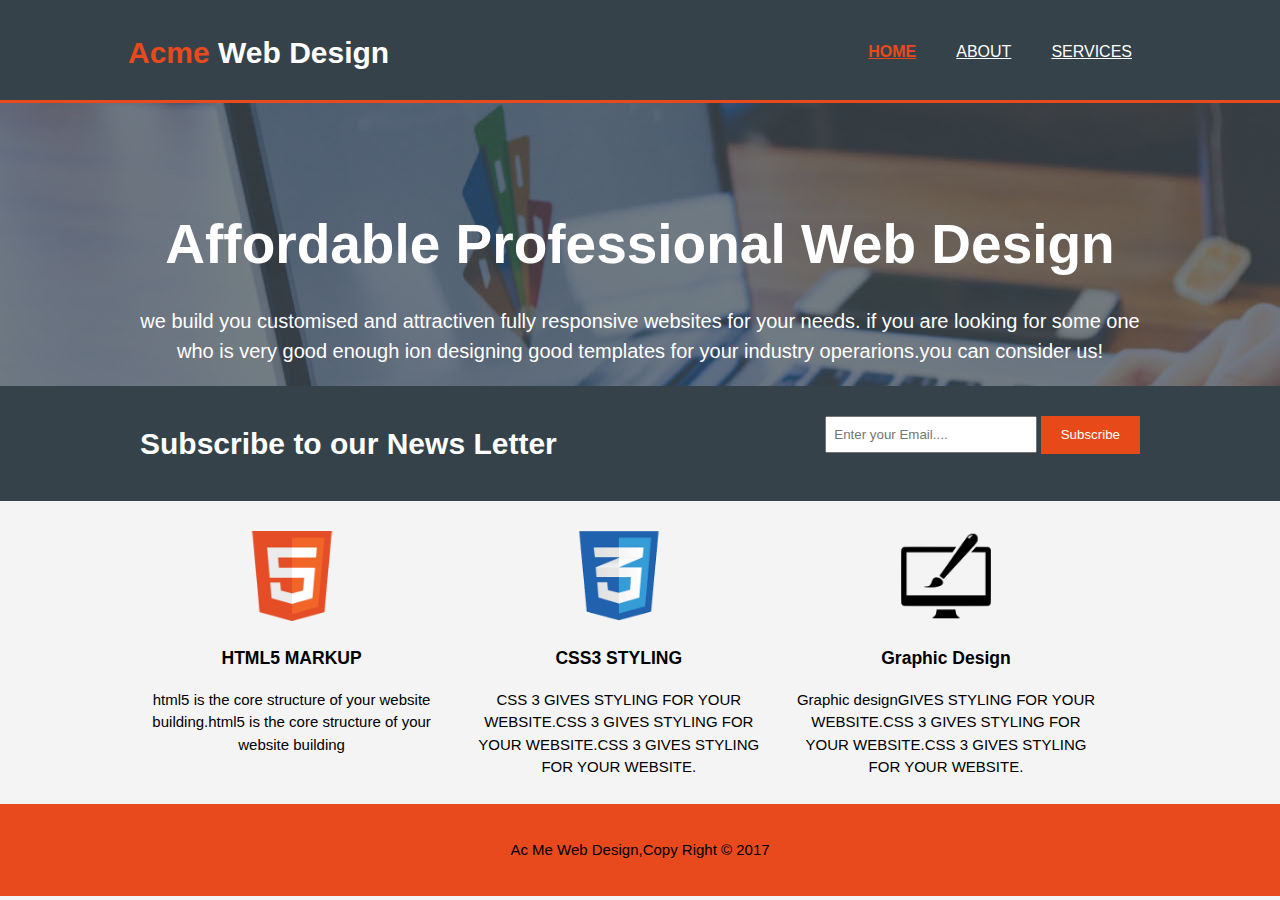
<file: index.html>
<!DOCTYPE html>
<html>
<head>
    <meta charset="utf-8">
    <meta name="viewport" content="width=device-width">
    <title>Acme web design| welcome</title>
    <link rel="stylesheet" href="./css/style.css">

</head>  
<body>
    <header>
        <div class="container">
            <div id="branding">
                <h1><span class="highlight">Acme</span> Web Design</h1>
            </div>
            <nav>
                <ul>
                    <li class="current"><a href="index.html">HOME</a>
                    <li><a href="about.html">ABOUT</a>   
                    <li><a href="services.html">SERVICES</a>
                </ul>
            </nav>
    
        </div>
    </header>
    <section id="showcase">
        <div class="container">
            <h1> Affordable Professional Web Design</h1>
            <p> we build you customised and attractiven fully responsive websites
                 for your needs. 
                if you are looking for some one who is very good enough ion designing good templates for your industry operarions.you can consider us!</p>
        </div>
    </section>
    
    <section id="newsletter">
        <div class="container">
        <h1>Subscribe to our News Letter</h1>
        <form>
            <input type="email" placeholder=" Enter your Email.... ">
            <button type="submit" class="button_1">Subscribe</button>

        </form>
        </div>
    </section>
    <section id="boxes">
        <div class="container">
            <div class="box">
            <img src="./img/logo_html.png">
            <h3>HTML5 MARKUP</h3>
            <p>html5 is the core structure of your website building.html5 is the core structure of your website building</p>
            </div>
           <div class="box">
            <img src="./img/logo_css.png">
                <h3>CSS3 STYLING</h3>
                <p>CSS 3 GIVES STYLING FOR YOUR WEBSITE.CSS 3 GIVES STYLING FOR YOUR WEBSITE.CSS 3 GIVES STYLING FOR YOUR WEBSITE.</p>
                </div>
           <div class="box">
            <img src="./img/logo_brush.png">
                     <h3>Graphic Design</h3>
                    <p>Graphic designGIVES STYLING FOR YOUR WEBSITE.CSS 3 GIVES STYLING FOR YOUR WEBSITE.CSS 3 GIVES STYLING FOR YOUR WEBSITE.</p>
                    </div>
        </div>
    </section>
    <footer>
        <p>Ac Me Web Design,Copy Right &copy; 2017</p>
    </footer>
    
</body>  
</html>
</file>
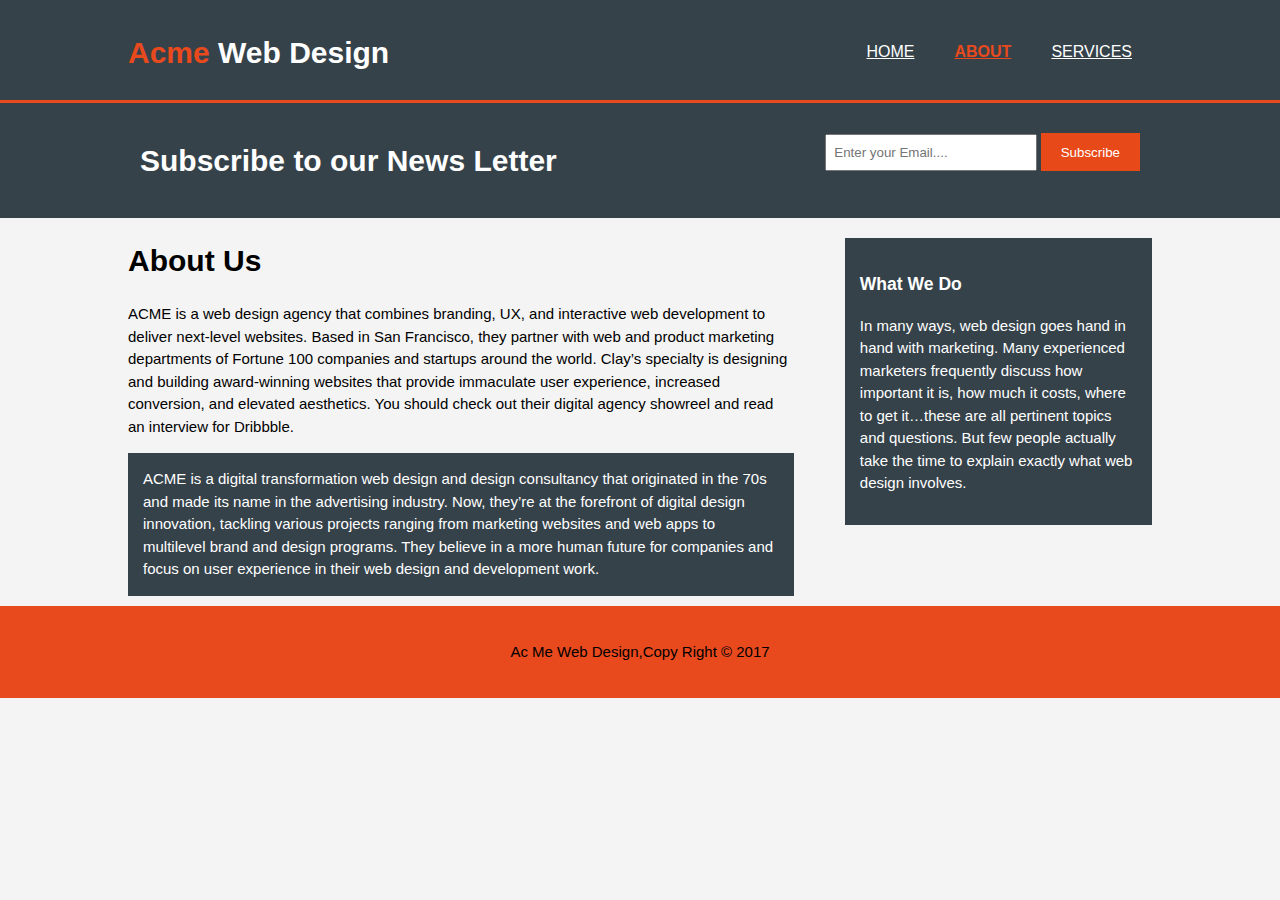
<file: about.html>
<!DOCTYPE html>
<html>
<head>
    <meta charset="utf-8">
    <meta name="viewport" content="width=device-width">
    <title>Acme web design| About</title>
    <link rel="stylesheet" href="./css/style.css">

</head>  
<body>
    <header>
        <div class="container">
            <div id="branding">
                <h1><span class="highlight">Acme</span> Web Design</h1>
            </div>
            <nav>
                <ul>
                    <li ><a href="index.html">HOME</a>
                    <li class="current"><a href="about.html">ABOUT</a>   
                    <li><a href="services.html">SERVICES</a>
                </ul>
            </nav>
    
        </div>
    </header>
    
    
    <section id="newsletter">
        <div class="container">
        <h1>Subscribe to our News Letter</h1>
        <form>
            <input type="email" placeholder=" Enter your Email.... ">
            <button type="submit" class="button_1">Subscribe</button>

        </form>
        </div>
    </section>
    <section id="main">
        <div class="container">
            <article id="main-col">
                <h1 class="page-title" > About Us</h1>
                <p>ACME is a web design agency that combines branding, UX, and interactive web development to deliver next-level websites. Based in San Francisco, they partner with web and product marketing departments of Fortune 100 companies and startups around the world. Clay’s specialty is designing and building award-winning websites that provide immaculate user experience, increased conversion, and elevated aesthetics. You should check out their digital agency showreel and read an interview for Dribbble.</p>
                <P class="dark">ACME is a digital transformation web design and design consultancy that originated in the 70s and made its name in the advertising industry. Now, they’re at the forefront of digital design innovation, tackling various projects ranging from marketing websites and web apps to multilevel brand and design programs. They believe in a more human future for companies and focus on user experience in their web design and development work.</P>

            </article>
            <aside id="sidebar">
                <div class="dark">
                <h3>What We Do</h3>
                <p>In many ways, web design goes hand in hand with marketing. Many experienced marketers frequently discuss how important it is, how much it costs, where to get it…these are all pertinent topics and questions. But few people actually take the time to explain exactly what web design involves.</p>
            </div>
            </aside>
           
        </div>
    </section>
    <footer>
        <p>Ac Me Web Design,Copy Right &copy; 2017</p>
    </footer>
    
</body>  
</html>
</file>
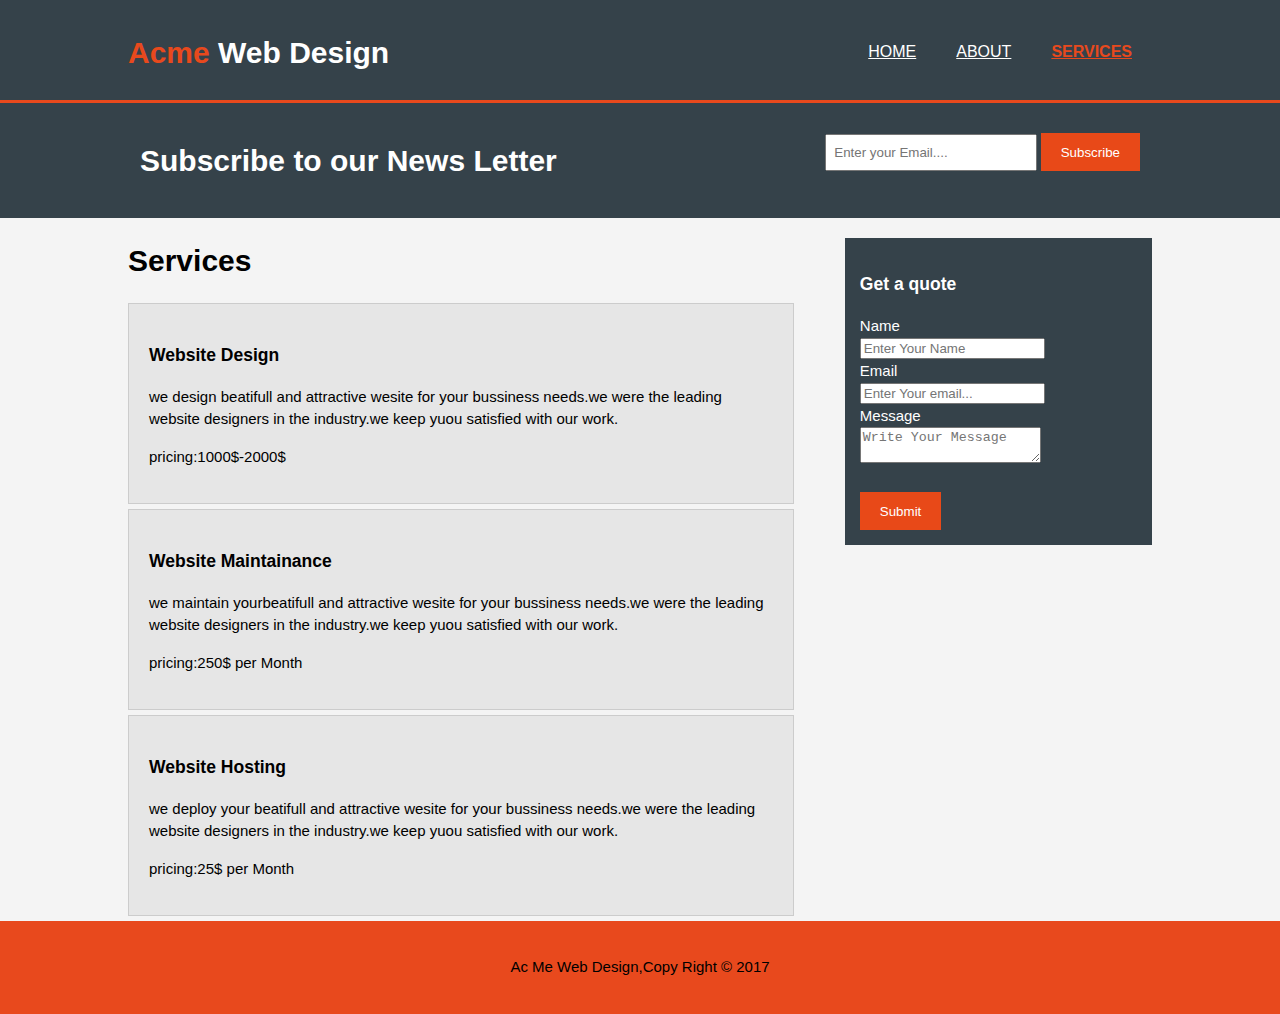
<file: services.html>
<!DOCTYPE html>
<html>
<head>
    <meta charset="utf-8">
    <meta name="viewport" content="width=device-width">
    <title>Acme web design| servies</title>
    <link rel="stylesheet" href="./css/style.css">

</head>  
<body>
    <header>
        <div class="container">
            <div id="branding">
                <h1><span class="highlight">Acme</span> Web Design</h1>
            </div>
            <nav>
                <ul>
                    <li ><a href="index.html">HOME</a>
                    <li ><a href="about.html">ABOUT</a>   
                    <li class="current" ><a href="services.html">SERVICES</a>
                </ul>
            </nav>
    
        </div>
    </header>
    
    
    <section id="newsletter">
        <div class="container">
        <h1>Subscribe to our News Letter</h1>
        <form>
            <input type="email" placeholder=" Enter your Email.... ">
            <button type="submit" class="button_1">Subscribe</button>

        </form>
        </div>
    </section>
    <section id="main">
        <div class="container">
            <article id="main-col">
                <h1 class="page-title" > Services</h1>
               <ul id="services">
                   <li>
                       <h3> Website Design</h3>
                       <p>we design beatifull and attractive wesite for your bussiness needs.we were the leading website designers in the industry.we keep yuou satisfied with our work. </p>
                       <p>pricing:1000$-2000$</p>
                   </li>
                   <li>
                    <h3> Website Maintainance</h3>
                    <p>we maintain yourbeatifull and attractive wesite for your bussiness needs.we were the leading website designers in the industry.we keep yuou satisfied with our work. </p>
                    <p>pricing:250$ per Month</p>
                </li>
                <li>
                    <h3> Website Hosting</h3>
                    <p>we deploy your beatifull and attractive wesite for your bussiness needs.we were the leading website designers in the industry.we keep yuou satisfied with our work. </p>
                    <p>pricing:25$ per Month</p>
                </li>
               </ul>
            </article>
            <aside id="sidebar">
                <div class="dark">
                <h3>Get a quote</h3>
                <form class="quote"> 
                    <div>
                    <labe>Name</labe><br>
                    <input type="text" placeholder="Enter Your Name">
                    </div>
                    <div>
                        <labe>Email</labe><br>
                        <input type="email" placeholder="Enter Your email...">
                        </div>
                            <div>
                            <label>Message</label><br>
                            <textarea placeholder="Write Your Message"></textarea>
                            </div>
                            <br>
                            <button class="button_1" type="submit">Submit</button>
                </form>
                </div>
            </aside>
           
        </div>
    </section>
    <footer>
        <p>Ac Me Web Design,Copy Right &copy; 2017</p>
    </footer>
    
</body>  
</html>
</file>
<file: css/style.css>
body{
    font:15px/1.5 Arial,Helvetica,sans-serif;
    padding:0;
    margin:0;
    background-Color:#f4f4f4;



}
/*Global*/
.container{
    width:80%;
    margin:auto;
    overflow:hidden;
}
 ul {
    margin:0;
    padding:0;
   
   
   }
   
   .button_1{
       height:38px;
       background:#e84918;
       border:0;
       padding-left:20px;
       padding-right:20px;
       color:#ffffff;


   }
   aside#sidebar{
       float:right;
       width:30%;
       margin-top:10px;
   }

   article#main-col{
       float:left;
       width:65%;
   }
   .dark{
        padding:15px;
        background:#35424a;
        color:#ffffff;
        margin-top:10px;margin-bottom:10px;

        }   
header{
    background:#35424a;
    color:#ffffff;
    padding-top:30px;
    min-height:70px;
    border-bottom:#e8491d 3px solid;
    
    
}

header a{
    color:#ffffff;
    text-docoration:none;
    text-transform:uppercase;
    font-size:16px;
}

header li{
    float:left;
    display:inline;
    padding:0 20px 0 20px;

}
header #branding{
    float:left;
}
header #branding h1{
       margin:0;
}
header nav{
    float:right;
    margin-top:10px;
}
header .highlight, header .current a{
    color:#e8491d;
    font-weight:bold;
}
header a:hover{
    color:#cccccc;
    font-weight:bold;
}
/*Showcase */
#showcase{
    min-height:400pox;
    background:url('../img/showcase.jpg') no-repeat 0 -400px;
    text-align:center;
    color:#ffffff;
}
#showcase h1{
    margin-top:100px;
    font-size:55px;
    margin-bottom:10px;
}
#showcase p{
    font-size:20px;
}

#newsletter{
    padding:15px;
    color:#ffffff;
    background:#35424a;


}
#newsletter h1{
    float:left;
}
#newsletter form{
    margin-top:15px;
    float:right;
}
#newsletter input[type="email"]{
    padding:4px;
    height:25px;
    width:200px;
}
/* boxes */
#boxes{
    margin-top:20px;
}
#boxes .box{
    float:left;
    width:30%;
    padding:10px;
    text-align:center;
}
#boxes .box img{
    width:90px;
 }
 ul#services li{
     list-style:none;
     padding:20px;
     border:#cccccc solid 1px;
     margin-bottom:5px;
     background:#e6e6e6;

 }
 aside #sidebar .quote input, aside #sidebar .quote textarea{
     width:90%;
     padding:5px
 }
 

 footer{
     padding:20px;
     background:#e8491d;;
     color:#fffffff;
     text-align:center;
 }

 @media(max-width: 768px){
     header #branding,
     header nav, 
     header li,
     #newsletter h1,
     #newsletter form,
     #boxes .box,
     article#main-col,
     aside#sidebar{
         float:none;
         text-align:center;
         width:100%;

     }
     header{
         padding-bottom:20px;
     }
     #showcase h1{
         margin-top:40px;
     }
     #newsletter  button, .quote button{
         display:block;
         width:100%;
     }
     #newsletter form input[type="email"],
     .quote input,
     .quote textarea{
         width:100%;
         margin-bottom:10px;
     }
     
}
</file>
